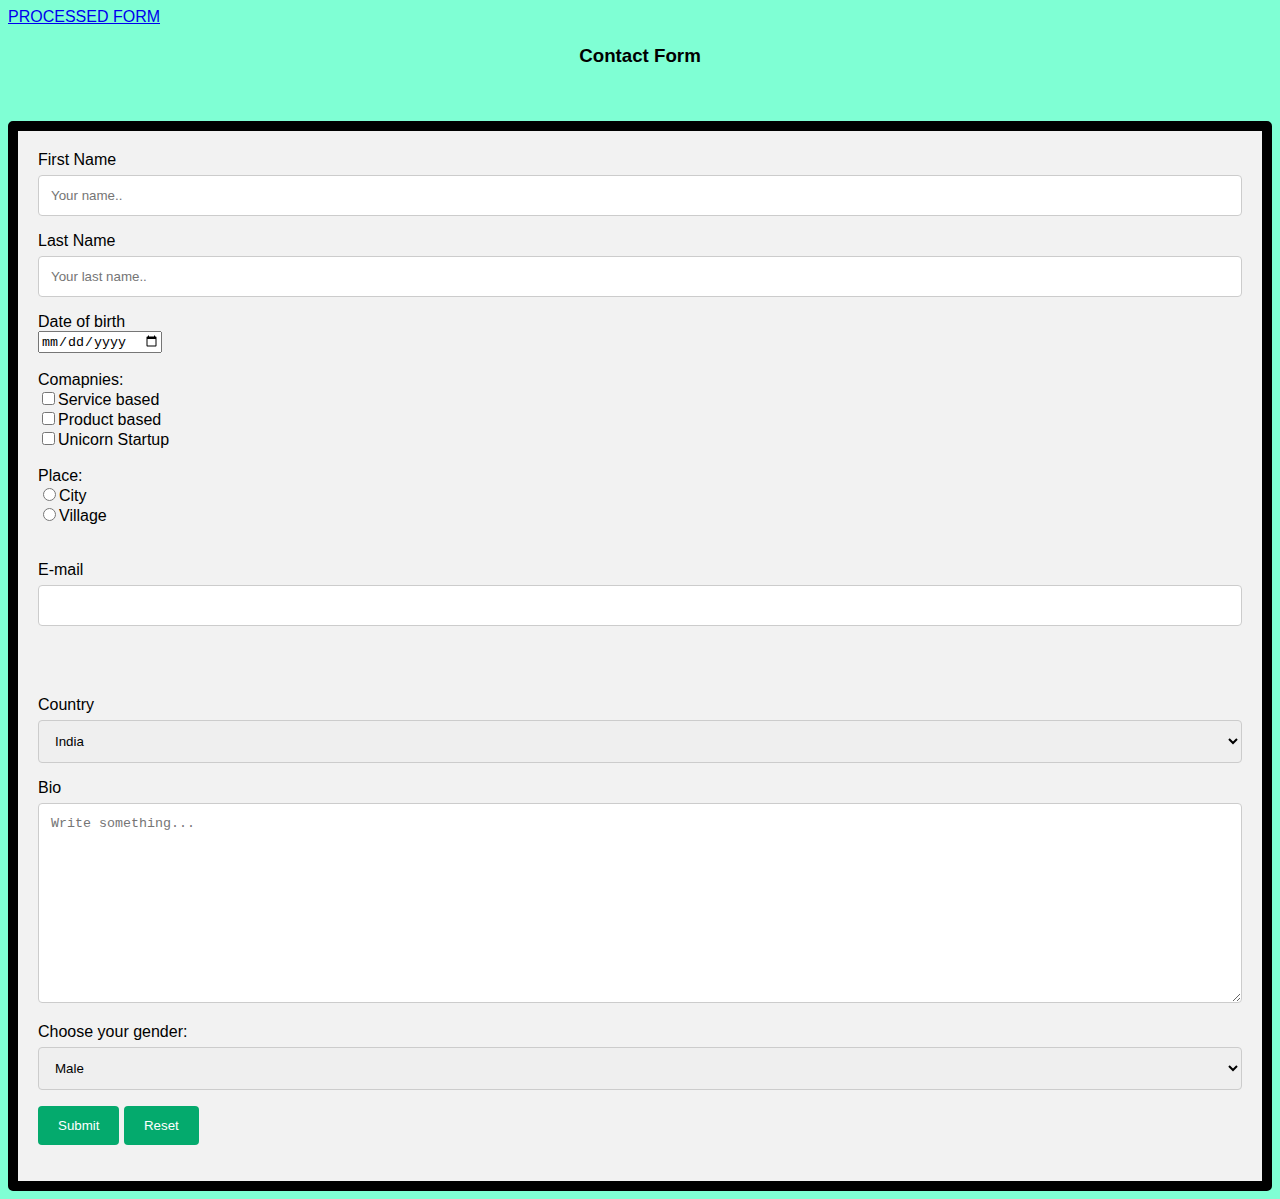
<file: fill.html>
<!DOCTYPE html>
<html lang="en">
<head>
    <meta charset="UTF-8">
    <meta http-equiv="X-UA-Compatible" content="IE=edge">
    <meta name="viewport" content="width=device-width, initial-scale=1.0">
    <title>Contact us</title>
    <style>
        body {font-family: Arial, Helvetica, sans-serif;background-color: aquamarine;}
        * {box-sizing: border-box;}
        
        input[type=text], select, textarea {
          width: 100%;
          padding: 12px;
          border: 1px solid #ccc;
          border-radius: 4px;
          box-sizing: border-box;
          margin-top: 6px;
          margin-bottom: 16px;
          resize: vertical;
        }
        input[type=email]
        {
            width: 100%;
          padding: 12px;
          border: 1px solid #ccc;
          border-radius: 4px;
          box-sizing: border-box;
          margin-top: 6px;
          margin-bottom: 16px;
          resize: vertical;  
        }
        input[type=submit] {
          background-color: #04AA6D;
          color: white;
          padding: 12px 20px;
          border: none;
          border-radius: 4px;
          cursor: pointer;
        }
        
        input[type=submit]:hover {
          background-color: #45a049;
        }

        input[type=reset] {
          background-color: #04AA6D;
          color: white;
          padding: 12px 20px;
          border: none;
          border-radius: 4px;
          cursor: pointer;
        }
        
        input[type=reset]:hover {
          background-color: #45a049;
        }
        
        .container {
          border-radius: 5px;
          background-color: #f2f2f2;
          padding: 20px;
          border: solid black 10px;
        }
        h3{
            text-align: center;
        }
        </style>
</head>
<body>
  <a href="form.php">PROCESSED FORM</a>
    <h3>Contact Form</h3><br><br>

    <div class="container">
      <form  onsubmit="confirmInput()" action="index.html" onreset="message()" name="myForm"  method="POST">
        <label for="fname">First Name</label>
        <input type="text" id="fname" name="firstname"  placeholder="Your name.."  onblur="myFunction()">
    
        <label for="lname">Last Name</label>
        <input type="text" id="lname" name="lastname"  placeholder="Your last name.."  onblur="myFunction()">
        <label>Date of birth</label><br>         

        <input type="date" value="date" name="date" required/><br><br>
        <label for="Comapnies">Comapnies: </label> <br>
              <input type="checkbox" required/>Service based <br> 
              <input type="checkbox" />Product based <br/>  
              <input type="checkbox" />Unicorn Startup <br> 
             
              <br>
              <label for="gender">Place: </label> <br>
                        <input type="radio" value="city" id="cityr" name="city"/>City <br> 
                        <input type="radio" value="village" id="vilage" name="villager"/>Village <br/>  
                        <br>
        <br/>
        <label>E-mail</label> <br/>
        <input type="email" name="email"></input><br/>

        <br>
        
        
        <br>
        <br/>
        <label for="country">Country</label>
        
        <select id="country" name="country" onchange="f()">
            <option value="india">India</option>
          <option value="australia">Australia</option>
          <option value="canada">Canada</option>
          <option value="usa">USA</option>
        </select>
    
        <label for="subject">Bio</label>
        <textarea id="subject" name="subject" placeholder="Write something..." style="height:200px" onfocus="f1(this)" onselect="f2()" ></textarea>
        Choose your gender:
        <select id="genders" onchange="preferedGender()">
            <option value="Male">Male</option>
            <option value="Female">Female</option>
            <option value="Transgender">Other</option>
          </select>
    
        <input type="submit" value="Submit"> <input type="reset" value="Reset">
      </form>
      <p id="para"></p>
    </div>
</body>
<script>
   function myFunction() {
  var x = document.getElementById("fname");
  x.value = x.value.toUpperCase();
  x = document.getElementById("lname");
  x.value = x.value.toUpperCase();
}
function preferedGender() {
  prefer = document.forms[0].genders.value;
  alert("Your gender is " + prefer);
}
function f1(x)
{
    x.style.background = "green";
    x.style.color="white";
    
 
}
function f()
{
  alert("changed something");
}
function message() {
  alert("This is now cleared");
}
function f2()
{
    var x=document.getElementById("para").innerHTML="you selected something";
    alert(x);
}

function confirmInput() {
  fname = document.forms[0].fname.value;
  alert("Hello " + fname  + "! You will now be redirected to Home page");
}



</script>
</html>
</file>
